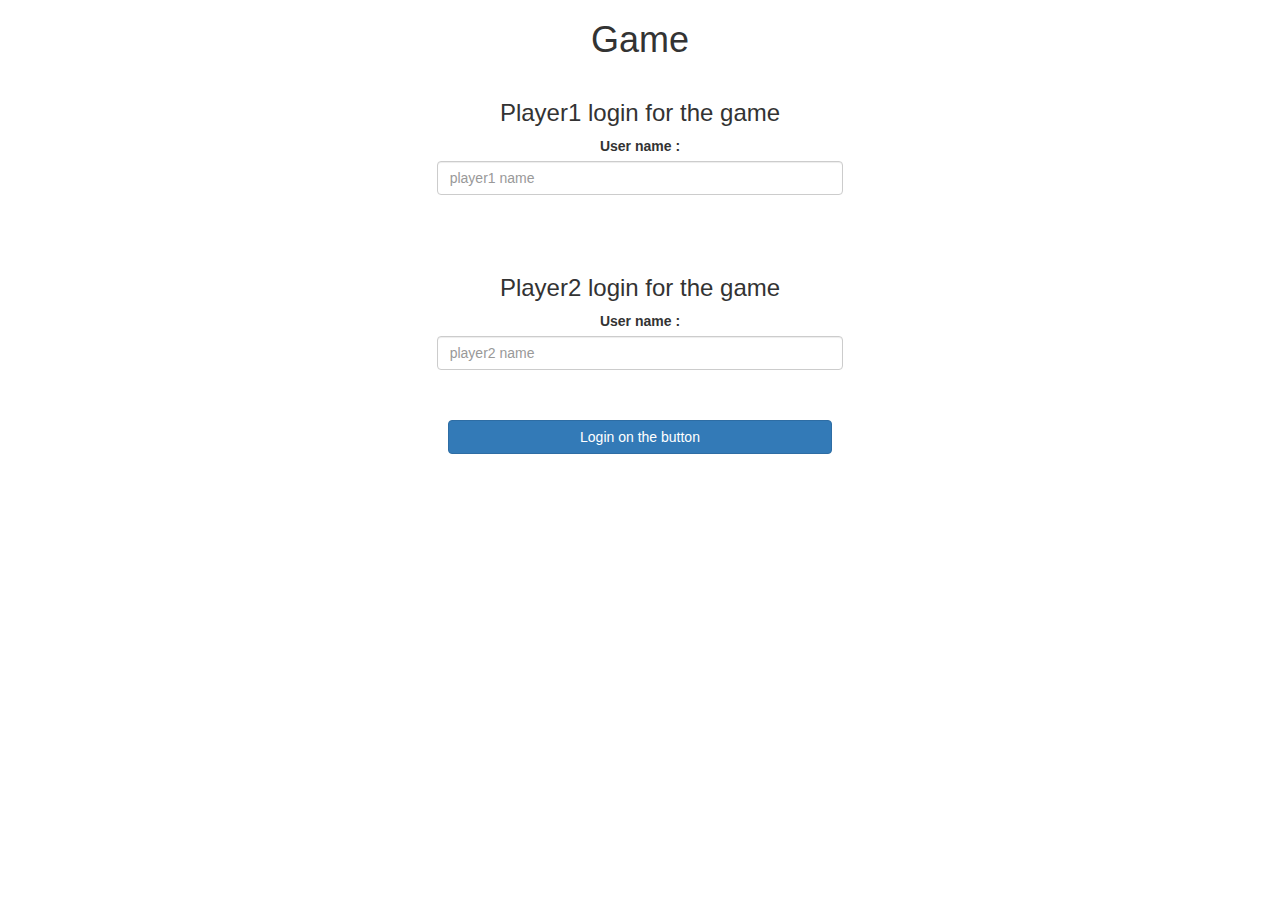
<file: index.html>
<!DOCTYPE html>
<html>
<head>
	<title>Guess The Word</title>

<meta name="viewport" content="width=device-width, initial-scale=1">
<link rel="stylesheet" href="https://maxcdn.bootstrapcdn.com/bootstrap/3.4.0/css/bootstrap.min.css">
<script src="https://ajax.googleapis.com/ajax/libs/jquery/3.4.1/jquery.min.js"></script>
<script src="https://maxcdn.bootstrapcdn.com/bootstrap/3.4.0/js/bootstrap.min.js"></script>

<link rel="stylesheet" type="text/css" href="game.css">

<script src="game_login.js"></script>
</head>
<body>
<center>
	<h1>Game</h1>
	<div class="col-lg-4 col-sm-8 col-xs-11 login_div1" >
<h3>Player1 login for the game</h3>
<label>User name : </label>
<input type="text" id="player1_name_input" class="form-control" placeholder="player1 name">
<br>

	</div>
	<br>
	<div class="col-lg-4 col-sm-8 col-xs-11 login_div2" >
		<h3>Player2 login for the game</h3>
		<label>User name : </label>
		<input type="text" id="player2_name_input" class="form-control" placeholder="player2 name">
		<br>
		
			</div>
<br>
<button style="width: 30%" class="btn btn-primary" onclick="addUser()">Login on the button</button>

</center>
</body>
</html>
</file>
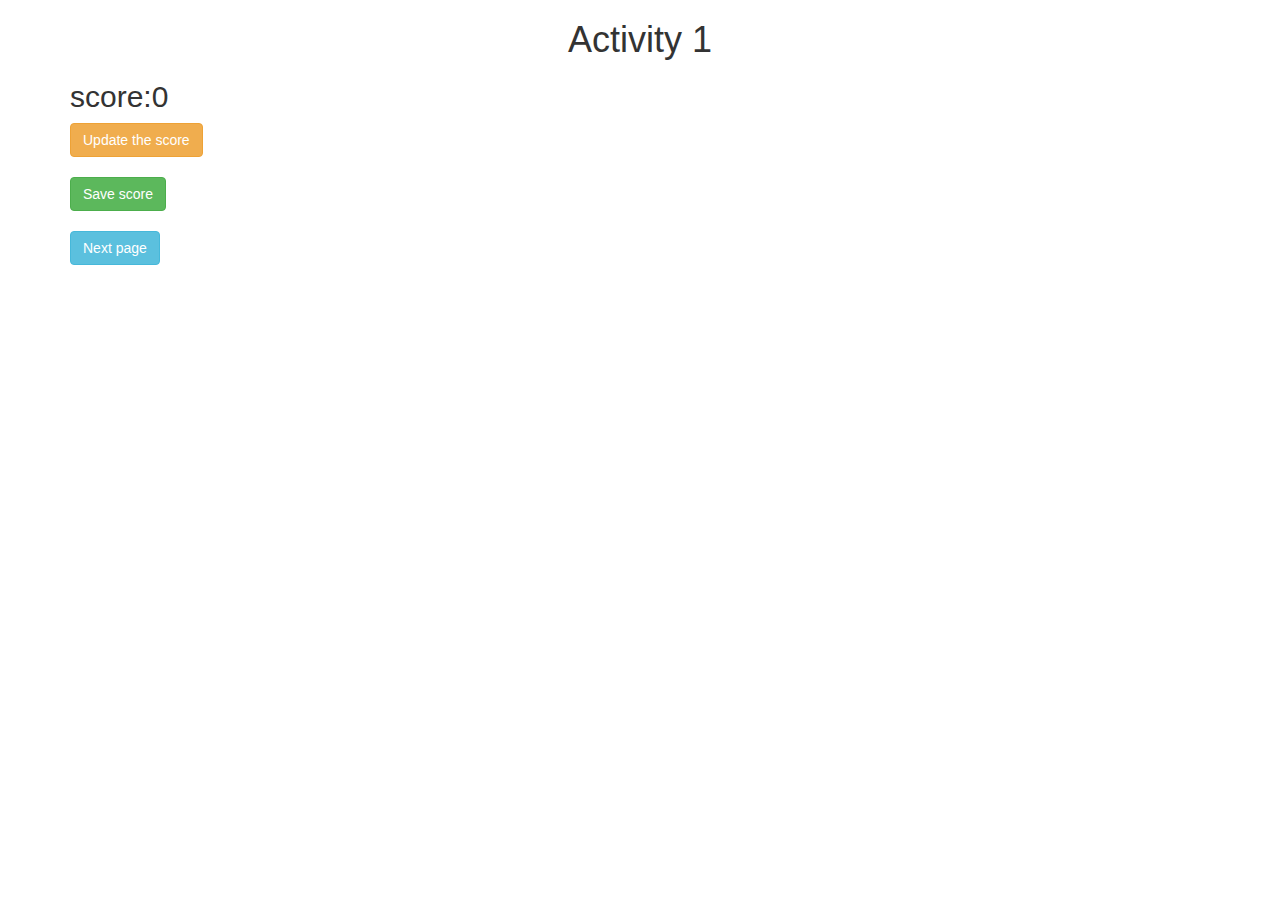
<file: activity_1.html>
<!DOCTYPE html>
<html>
<head>
	<title>Activity 1</title>

<meta name="viewport" content="width=device-width, initial-scale=1">
<link rel="stylesheet" href="https://maxcdn.bootstrapcdn.com/bootstrap/3.4.0/css/bootstrap.min.css">
<script src="https://ajax.googleapis.com/ajax/libs/jquery/3.4.1/jquery.min.js"></script>
<script src="https://maxcdn.bootstrapcdn.com/bootstrap/3.4.0/js/bootstrap.min.js"></script>
</head>
<body>

	<div class="container">
		<h1 style="text-align: center;">Activity 1</h1>
		<h2 id="score">score:0</h2>

		<button class="btn btn-warning" onclick="updateScore();">Update the score</button>
		<br>
		<br>

		<button class="btn btn-success" onclick="saveScore();">Save score</button>
		<br>
		<br>

		<button class="btn btn-info" onclick="nextPage()";>Next page</button>
	</div>
	
<script src="activity1.js"></script>
</body>
</html>
</file>
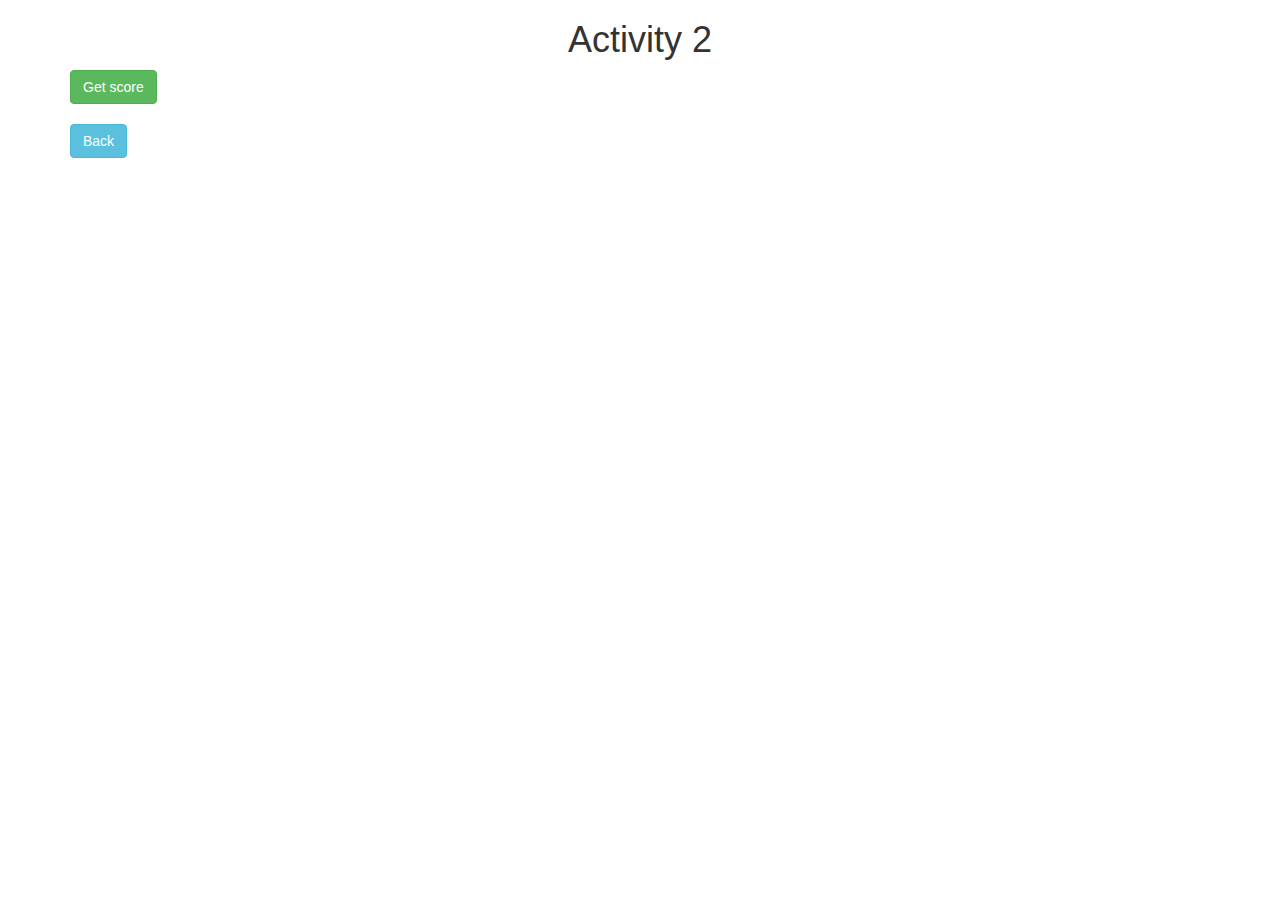
<file: activity_2.html>
<!DOCTYPE html>
<html>
<head>
	<title>Activity 2</title>
	
<meta name="viewport" content="width=device-width, initial-scale=1">
<link rel="stylesheet" href="https://maxcdn.bootstrapcdn.com/bootstrap/3.4.0/css/bootstrap.min.css">
<script src="https://ajax.googleapis.com/ajax/libs/jquery/3.4.1/jquery.min.js"></script>
<script src="https://maxcdn.bootstrapcdn.com/bootstrap/3.4.0/js/bootstrap.min.js"></script>
</head>
<body>

<div class="container">
	<h1 style="text-align: center;">Activity 2</h1>
	<div id="update"></div>
	<button class="btn btn-success" onclick="getScore()">Get score</button>
	<br>
	<br>
	<button class="btn btn-info" onclick="back()">Back</button>
</div>

<script src="activity2.js"></script>
</body>
</html>
</file>
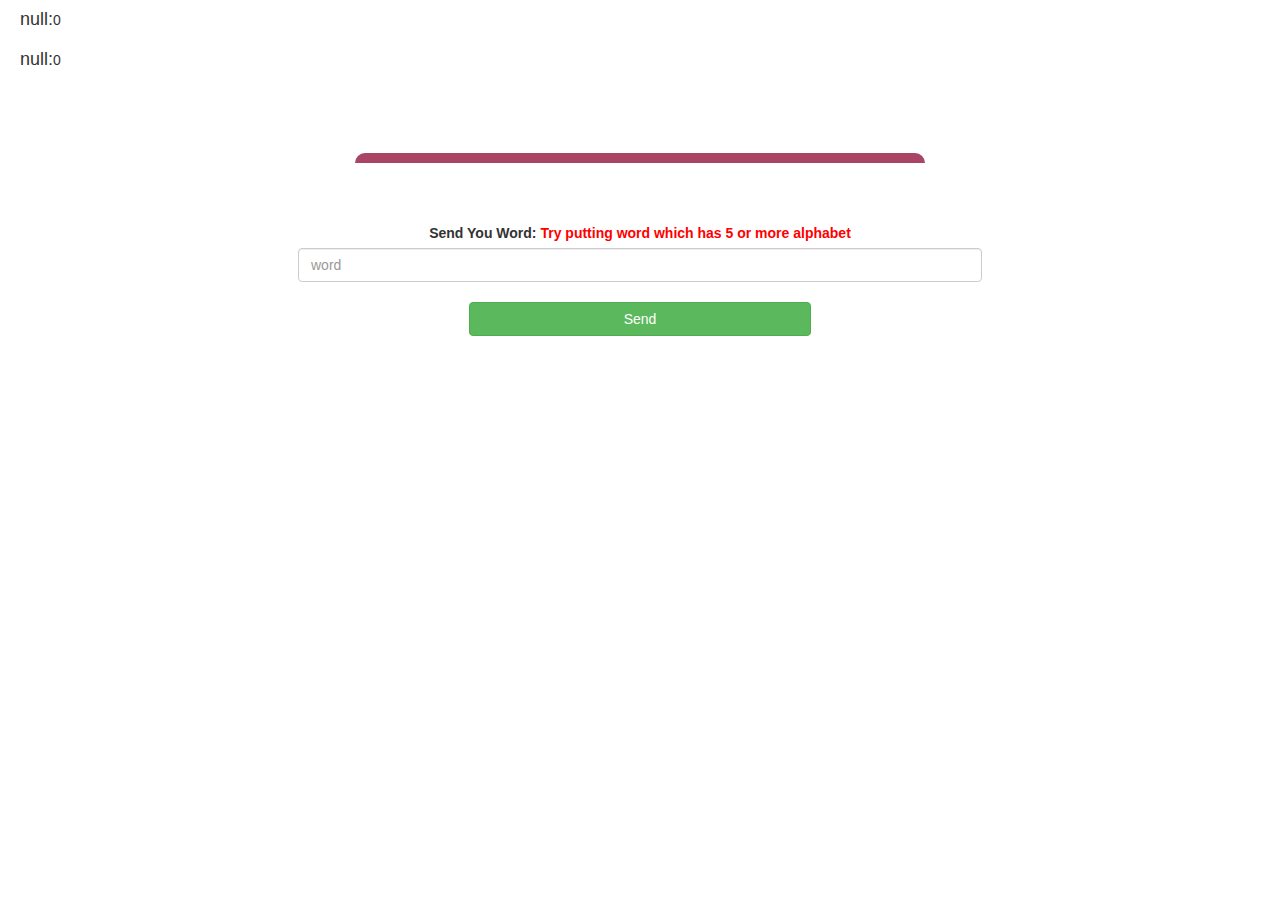
<file: game_page.html>
<!DOCTYPE html>
<html>
<head>
	<title>Guess The Word</title>

<meta name="viewport" content="width=device-width, initial-scale=1">
<link rel="stylesheet" href="https://maxcdn.bootstrapcdn.com/bootstrap/3.4.0/css/bootstrap.min.css">
<script src="https://ajax.googleapis.com/ajax/libs/jquery/3.4.1/jquery.min.js"></script>
<script src="https://maxcdn.bootstrapcdn.com/bootstrap/3.4.0/js/bootstrap.min.js"></script>

<link rel="stylesheet" type="text/css" href="game.css">
</head>
<body>
<h4 id="player1_name"></h4><span id="player1_score"></span>
<br>

<h4 id="player2_name"></h4><span id="player2_score"></span>
<br>

<div class="container">
	<center>
		<h2 style="color: white;">Guess The Word!</h2>
<h3 id="player_questions"></h3>
<h3 id="player_answer"></h3>
<div id="output" class="col-lg-6"></div>
        <br>
		<br>

		<label>Send You Word: <b style="color: red">Try putting word which has 5 or more alphabet</b></label>
<input type="text" id="word" class="form-control" placeholder="word">
		<br>
<button onclick="send()" class="btn btn-success" style="width: 30%;">Send</button>
	</center>
</div>

<script src="game_page.js"></script>
</body>
</html>
</file>
<file: game.css>
body
{
	background: rgb(115, 126, 129)126, 129);
}

	.login_div1 , .login_div2
	{
		background: white;
		padding: 10px;
		float: none;
		border-radius: 15px;
	}


#player1_name , #player2_name
{
	display: inline-block;
	margin-left: 20px;
}
#word
{
	width: 60%;
}
#word_display
{
	letter-spacing: 5px;
}
#output
{
background: white;
border-radius: 10px;
border-top: 10px solid #AA4465;
padding: 10px;
float: none;
text-align: left;
}
</file>
